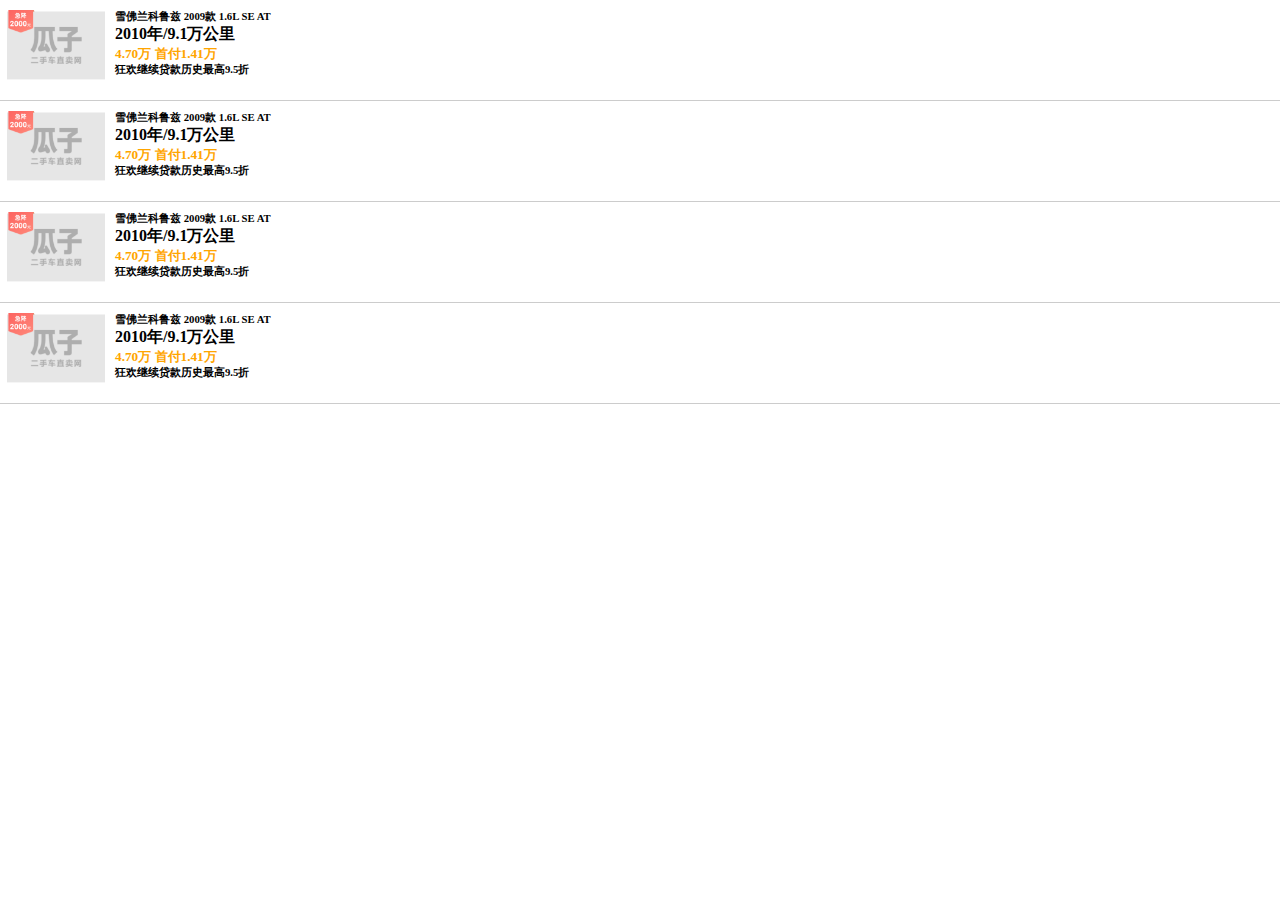
<file: index1.html>
<!DOCTYPE html>
<html lang="en">

<head>
    <meta charset="UTF-8">
    <meta name="viewport" content="width=device-width, initial-scale=1.0">
    <meta http-equiv="X-UA-Compatible" content="ie=edge">
    <title>Document</title>
    <link rel="stylesheet" href="style.css">

</head>

<body>
    <div class="box">
        <dl>
            <dt>
                <img src="images/1.png" alt="">
            </dt>
            <dd>
                <h6>雪佛兰科鲁兹 2009款 1.6L SE AT</h6>
                <h4>2010年/9.1万公里</h4>
                <h5>4.70万 首付1.41万</h5>
                <h6><span>狂欢继续</span>贷款历史最高9.5折</h6>
            </dd>
        </dl>
        <dl>
            <dt>
                <img src="images/1.png" alt="">
            </dt>
            <dd>
                <h6>雪佛兰科鲁兹 2009款 1.6L SE AT</h6>
                <h4>2010年/9.1万公里</h4>
                <h5>4.70万 首付1.41万</h5>
                <h6><span>狂欢继续</span>贷款历史最高9.5折</h6>
            </dd>
        </dl>
        <dl>
            <dt>
                <img src="images/1.png" alt="">
            </dt>
            <dd>
                <h6>雪佛兰科鲁兹 2009款 1.6L SE AT</h6>
                <h4>2010年/9.1万公里</h4>
                <h5>4.70万 首付1.41万</h5>
                <h6><span>狂欢继续</span>贷款历史最高9.5折</h6>
            </dd>
        </dl>
        <dl>
            <dt>
                <img src="images/1.png" alt="">
            </dt>
            <dd>
                <h6>雪佛兰科鲁兹 2009款 1.6L SE AT</h6>
                <h4>2010年/9.1万公里</h4>
                <h5>4.70万 首付1.41万</h5>
                <h6><span>狂欢继续</span>贷款历史最高9.5折</h6>
            </dd>
        </dl>
    </div>

</body>

</html>
</file>
<file: style.css>
* {
    padding: 0;
    margin: 0;
}

ul li {
    list-style: none;
}

.box {
    width: 100%;
    height: 800px;
    overflow-x: hidden;
}

.box dl {
    position: relative;
    width: 100%;
    height: 100px;
    border-bottom: 1px solid #ccc;
}

.box dl dt {
    position: absolute;
    top: 10px;
    left: 5px;
    width: 100px;
    height: auto;
}

.box dl dt img {
    width: 100%;
    height: 100%;
}

.box dl dd {
    margin-left: 115px;
    padding-top: 10px;
}

.box dl dd h5 {
    color: orange;
}
</file>
